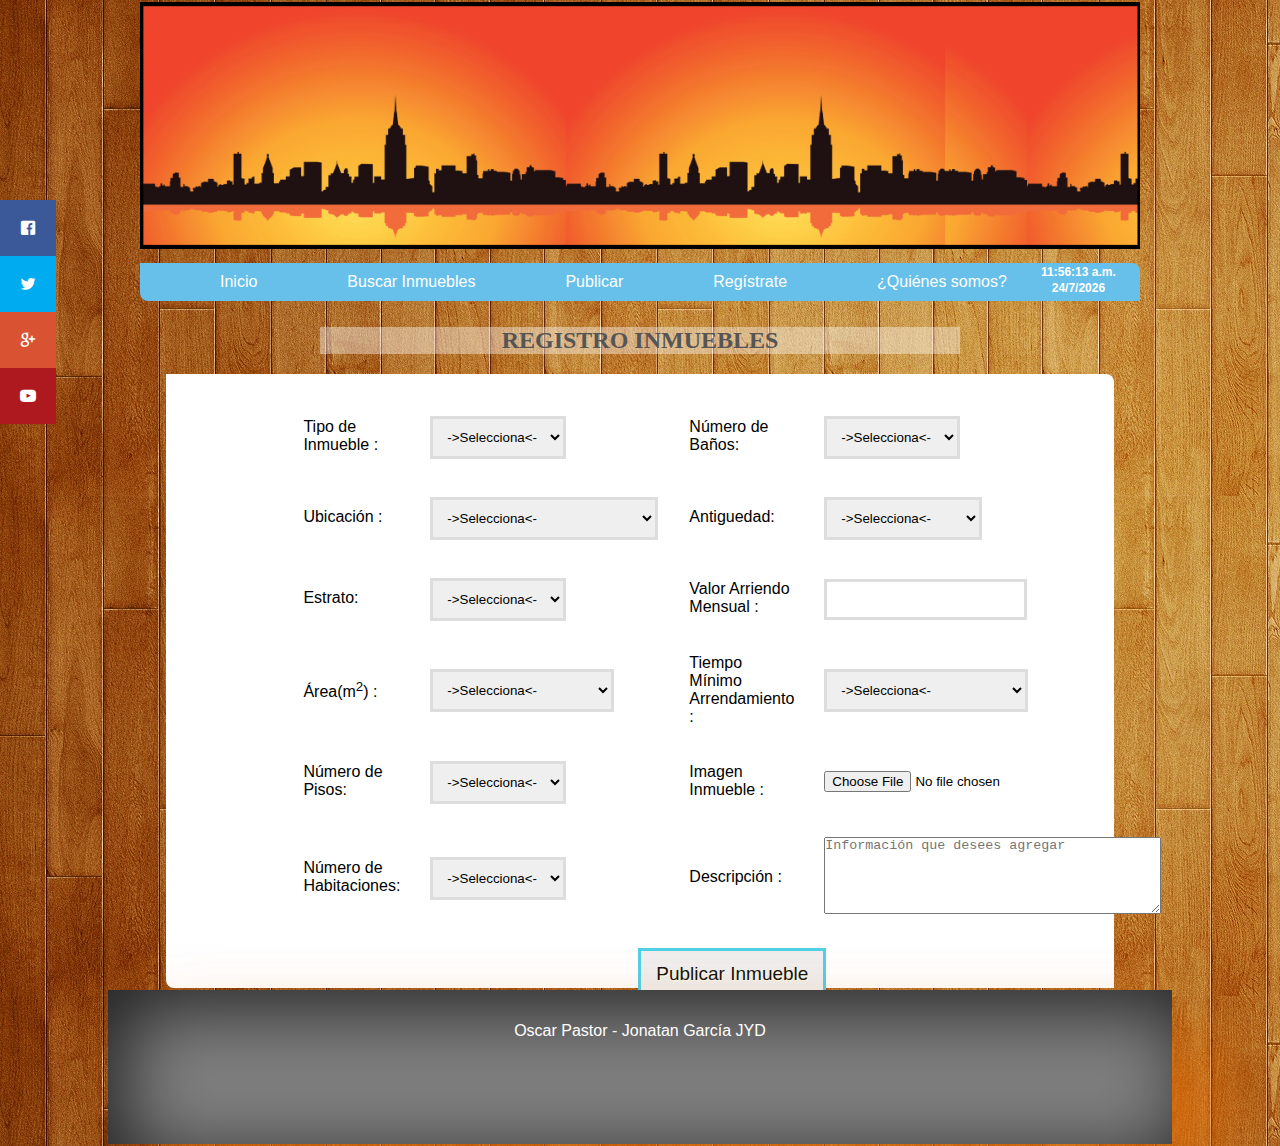
<file: registroinmueble.html>
<!DOCTYPE HTML>
<html>
	<head>
		<meta charset="UTF-8">
		<title>Formulario Registro Inmuebles</title>
		<link rel="stylesheet" type="text/css" href="JYDestilos.css">
		<link rel="stylesheet" type="text/css" href="css/social.css">
		<link rel="stylesheet" type="text/css" href="css/registroinmueble.css">
		<link rel="stylesheet" type="text/css" href="fonts.css">
		<script type="text/javascript" src="js/jquery.js"></script>
		<script type="text/javascript" src="js/fundamentos2.js"></script>
		<link rel="shortcut icon" href="imagen/home.ico" type="image/x-icon">
		
	</head>
<body>
	<header>
		<div class="logotipo">
			<img src="imagen/holi2.png" width="1000" alt="">
		</div>
		<div class="social">
			<ul>
				<li><a href="#" target="_blank" class="icon-facebook"></a></li>
				<li><a href="#" target="_blank" class="icon-twitter"></a></li>
				<li><a href="#" target="_blank" class="icon-google"></a></li>
				<li><a href="#" target="_blank" class="icon-youtube"></a></li>
			</ul>
		</div>
		<nav>
			<ul>
				<li><a href="index.html">Inicio</a></li>
				<li><a href="#">Buscar Inmuebles</a></li>			
				<li><a href="registroinmueble.html">Publicar</a></li>
				<li><a href="registrousuarios.html">Regístrate</a></li>
				<li><a href="quienesomos.html">¿Quiénes somos?</a></li>
				<div id="reloj"></div>
				<div id="fecha"></div>
			</ul>
		</nav>
	</header>
	<div class="tituloForm">
		<h2>REGISTRO INMUEBLES</h2>
	</div>
		<div>
		<div class="formu">
	<section>
	<form action="">
	<table border="0">
		<tr>
			<td><label for="tipo_inmueble">Tipo de Inmueble :</label></td>
			<td><select id="tipo_inmueble" class="caja">
					<option value="0"selected="selected">->Selecciona<-</option>
					<option value="Casa">Casa</option>
					<option value="Inmueble">Inmueble</option>
					<option value="Local">Local</option>
				    <option value="Finca">Finca</option>
			</select></td>
			<td><label for="numero_banios">Número de Baños: </label></td>
			<td><select id="numero_banios" class="caja" name="td">
					<option value="0"selected="selected">->Selecciona<-</option>
					<option value="B1">1</option>
					<option value="B2">2</option>
					<option value="B3">3</option>
				    <option value="B4">4</option>
				    <option value="B5">5+</option>
			</select></td>
		</tr>
		<tr>
			<td><label for="comuna">Ubicación : </label></td>
			<td><select id="comuna" class="caja">
					<option value="0"selected="selected">->Selecciona<-</option>
					<option value="01">01-Popular</option>
					<option value="02">02-Santa Cruz</option>
					<option value="03">03-Manrique</option>
				    <option value="04">04-Aranjuez</option>
				    <option value="05">05-Castilla</option>
					<option value="06">06-Doce de Octubre</option>
					<option value="07">07-Robledo</option>
				    <option value="08">08-Villa Hermosa</option>
				    <option value="09">09-Buenos Aires</option>
					<option value="10">10-La Candelaria</option>
					<option value="11">11-Laurele/Estadio</option>
				    <option value="12">12-La América</option>
				    <option value="13">13-San Javier</option>
				    <option value="14">14-Poblado</option>
				    <option value="15">15-Guayabal</option>
				    <option value="16">16-Belén</option>
				    <option value="C1">C1-San Sebastián de Palmitas</option>
				    <option value="C2">C2-San Cristóbal</option>
				    <option value="C3">C3-Altavista</option>
				    <option value="C4">C4-San Antonio de Prado</option>
				    <option value="C5">C5-Santa Elena</option> 
					</select></td>
			<td><label for="antiguedad">Antiguedad: </label></td>
			<td><select id="antiguedad" class="caja">
					<option value="0"selected="selected">->Selecciona<-</option>
					<option value="A0">Menos de un año</option>
					<option value="A1">Entre 1 y 10 años</option>
					<option value="A2">Entre 11 y 20 años</option>
					<option value="A3">Entre 21 y 30 años</option>
				    <option value="A4">Más de 30 años</option></td>
		</tr>
		<tr>
			<td><label for="estrato">Estrato: </label></td>
			<td><select id="estrato" class="caja">
					<option value="0"selected="selected">->Selecciona<-</option>
					<option value="E1">1</option>
					<option value="E2">2</option>
					<option value="E3">3</option>
				    <option value="E4">4</option>
				    <option value="E5">5</option>
				    <option value="E6">6</option>
			</select></td>
			<td><label for="valor_arriendo">Valor Arriendo Mensual :</label></td>
			<td><input type="text" class="caja" id="valor_arriendo"></td>
		</tr>
		<tr>
			<td><label for="area">Área(m<sup>2</sup>) : </label></td>
			<td><select id="area" class="caja">
					<option value="0"selected="selected">->Selecciona<-</option>
					<option value="">Menos de 50mts</option>
					<option value="T1">Entre 50mts y 90mts</option>
					<option value="T2">Entre 91mts y 140mts</option>
					<option value="T3">Entre 141mts y 300mts</option>
				    <option value="T4">Más de 300mts</option>
				    </select></td>
			<td><label for="tiempo_minimo">Tiempo Mínimo Arrendamiento :</label></td>
			<td><select id="tiempo_minimo" class="caja">
				<option value="0"selected="selected">->Selecciona<-</option>
				<option value="TMA1">Menos de 6 meses</option>
				<option value="TMA2">Entre 6 meses y 12 Meses</option>
				<option value="TMA3">Más de 12 Meses</option>
			</select></td>
		</tr>
		<tr>
			<td><label for="numero_pisos">Número de Pisos: </label></td>
			<td><select id="numero_pisos" class="caja">
					<option value="0"selected="selected">->Selecciona<-</option>
					<option value="P1">1</option>
					<option value="P2">2</option>
					<option value="P3">3</option>
				    <option value="P4">4+</option></td>
			<td><label for="imagen">Imagen Inmueble :</label></td>
			<td><input value="0" type="file" id="imagen"></td>
		</tr>
		<tr>
			<td><label for="numero_hab">Número de Habitaciones: </label></td>
			<td><select id="numero_hab" class="caja">
					<option value="0"selected="selected">->Selecciona<-</option>
					<option value="H1">1</option>
					<option value="H2">2</option>
					<option value="H3">3</option>
				    <option value="H4">4</option>
				    <option value="H5">5+</option></td>
			<td><label for="descripcion">Descripción :</label></td>
			<td><textarea value="0" name="descripcion" id="descripcion" cols="40" rows="5" placeholder="Información que desees agregar"/></textarea> </td>
		</tr>
		<tr>
			<td colspan="4" align="center" ><input type="button" class="btn" id="btnregistro" value="Publicar Inmueble"></td>
		</tr>
	</table>
	</form>
	</div>
</section>
<script src="js/formulario_registro_inmuebles.js"></script>
		<footer>
			<p>Oscar Pastor - Jonatan García JYD</p>
		</footer>
</body>
</html>
</file>
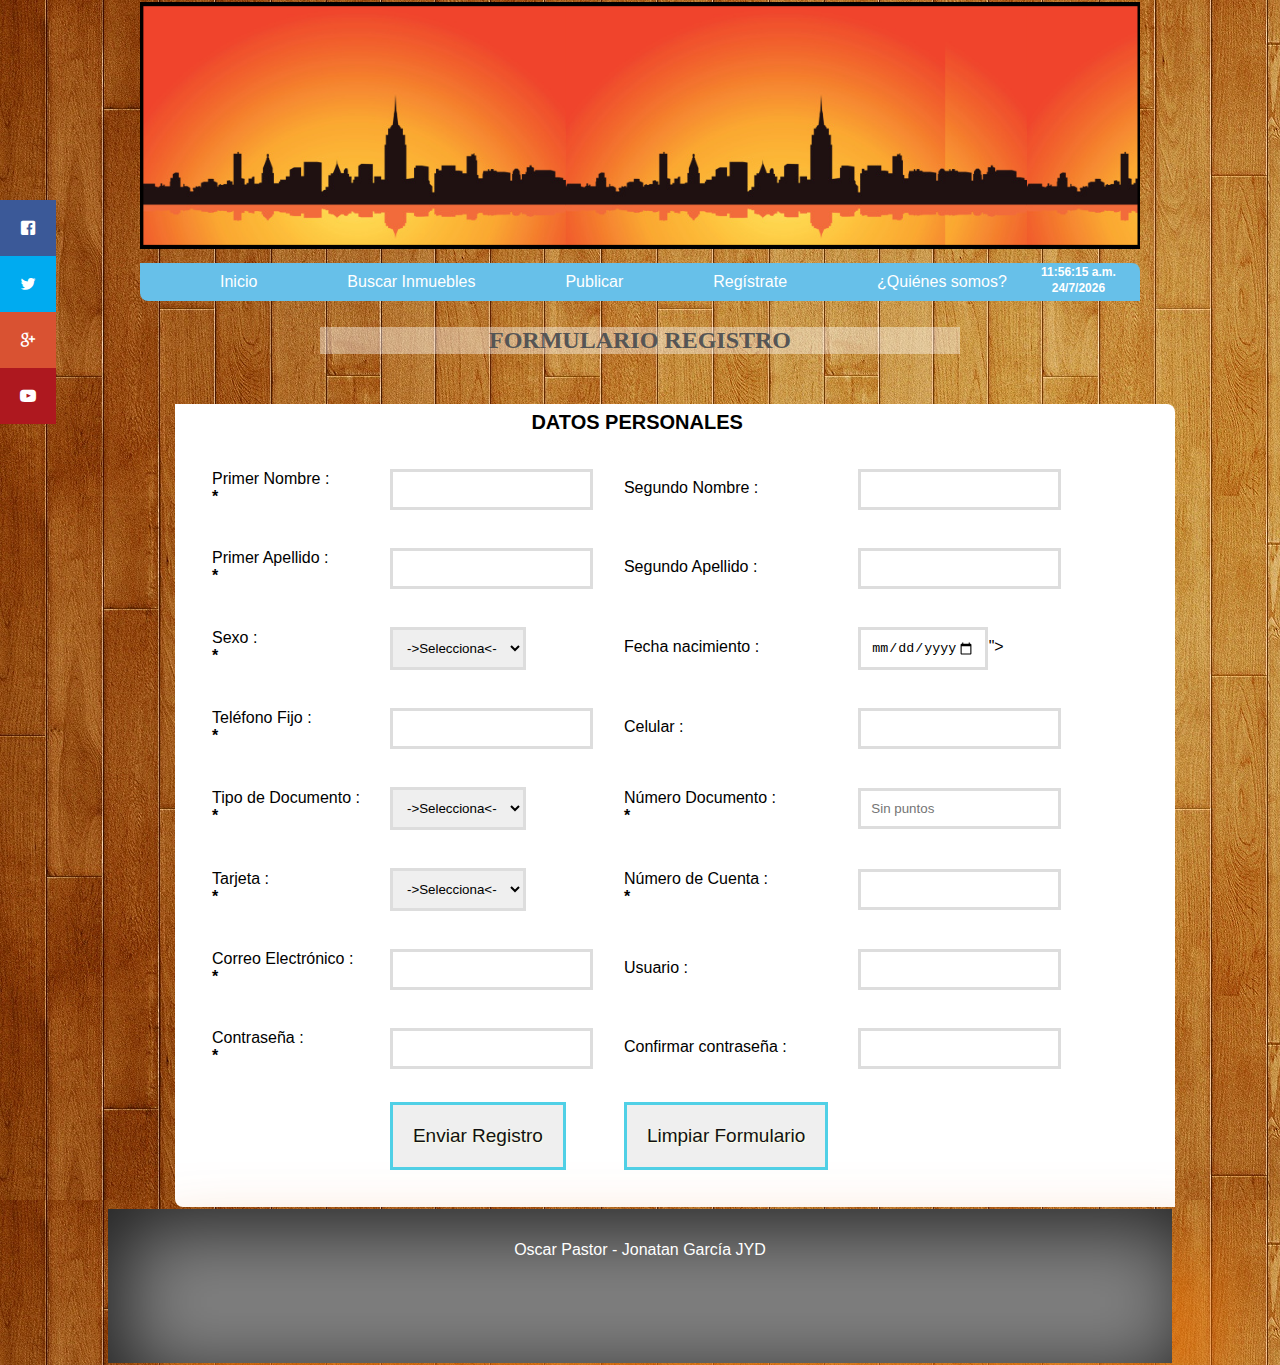
<file: registrousuarios.html>
<!DOCTYPE HTML>
<html>
	<head>
		<meta charset="UTF-8">
		<title>LeasingJYD</title>
		<link rel="stylesheet" type="text/css" href="JYDestilos.css">
		<link rel="stylesheet" type="text/css" href="css/social.css">
		<link rel="stylesheet" type="text/css" href="fonts.css">
		<script type="text/javascript" src="js/jquery.js"></script>
		<link rel="stylesheet" type="text/css" href="css/registrousuarios.css">
		<script type="text/javascript" src="js/fundamentos2.js"></script>
		<link rel="shortcut icon" href="imagen/home.ico" type="image/x-icon">
		
	</head>
<body>
	<header>
		<div class="logotipo">
			<img src="imagen/holi2.png" width="1000" alt="">
		</div>
		<div class="social">
			<ul>
				<li><a href="#" target="_blank" class="icon-facebook"></a></li>
				<li><a href="#" target="_blank" class="icon-twitter"></a></li>
				<li><a href="#" target="_blank" class="icon-google"></a></li>
				<li><a href="#" target="_blank" class="icon-youtube"></a></li>
			</ul>
		</div>
		<nav>
			<ul>
				<li><a href="index.html">Inicio</a></li>
				<li><a href="#">Buscar Inmuebles</a></li>			
				<li><a href="registroinmueble.html">Publicar</a></li>
				<li><a href="registrousuarios.html">Regístrate</a></li>
        <li><a href="quienesomos.html">¿Quiénes somos?</a></li>
				<div id="reloj"></div>
				<div id="fecha"></div>
			</ul>
		</nav>
	</header>
		
	<div class="tituloForm">
	 <h2>FORMULARIO REGISTRO</h2>
	</div>
	
	<div class="form">
		<nav class="formu">
			<form action="">
				<table>
					
					<caption>DATOS PERSONALES</caption>
  <tr>
      <td><label for="primer_nombre">Primer Nombre :<h4>*</h4></label></td>
      <td><input type="text" id="primer_nombre" class="caja" placeholder=""/></td>
      <td><label for="segundo_nombre">Segundo Nombre :</label></td>
      <td><input type="text" id="segundo_nombre" class="caja" placeholder="" /></td>
    </tr>
    <tr>
      <td><label for="primer_apellido">Primer Apellido :<h4>*</h4></label></td>
      <td><input type="text" id="primer_apellido" class="caja" placeholder="" /></td>
      <td><label for="segundo_apellido">Segundo Apellido :</label></td>     
      <td><input type="text" id="segundo_apellido" class="caja" placeholder="" /></td>
    </tr>
    <tr>
        <td><label for="sexo">Sexo :<h4>*</h4></label></td>
        <td><select id="sexo" class="caja">
          <option value="0"selected="selected">->Selecciona<-</option>
          <option value="1">Femenino</option>
          <option value="2">Masculino</option>
          </select></td>
        <td><label for="nacimiento"> Fecha nacimiento :</label></td>
        <td><input class="caja" type="date" name="nacimiento" step="1" min="1980-01-01" max="2050-01-01" value="<?php echo date("Y-m-d");?>"></td> 
      </tr>
      <tr>
      <td><label for="tel" >Teléfono Fijo :<h4>*</h4></label></td>      
        <td><input type="text" id="tel" class="caja" placeholder="" /></td>
        <td><label for="celular" >Celular :</label></td>      
        <td><input type="text" id="celular" class="caja" placeholder="" /></td>
      </tr>
    <tr>
     <td><label for="tipo_documento">Tipo de Documento :<h4>*</h4></label></td>
      <td><select id="tipo_documento" class="caja">
              <option value="0"selected="selected">->Selecciona<-</option>
              <option value="RC">RC</option>
              <option value="TI">TI</option>
              <option value="CC">CC</option>
            </select></td>
      <td><label for="numero_documento">Número Documento :<h4>*</h4></label></td>
      <td><input type="text" id="numero_documento" class="caja" placeholder="Sin puntos" /></td>
      <tr>
      <td><label for="tarjeta">Tarjeta :<h4>*</h4></label></td>       
      <td><select id="tarjeta"class="caja">
            <option value="0"selected="selected">->Selecciona<-</option>
            <option value="1">Débito</option>
            <option value="2">Crédito</option>
          </select></td>
      <td><label for="num_cuenta">Número de Cuenta :<h4>*</h4></label></td>     
      <td><input type="text" id="num_cuenta" class="caja" placeholder="" /></td>
      </tr> 
    <tr>
      <td><label for="correo">Correo Electrónico :<h4>*</h4></label></td>
      <td><input type="text" id="correo" class="caja" placeholder="" /></td>
      <td><label for="usuario">Usuario :</label></td>
      <td><input type="text" id="usuario" class="caja" placeholder="" /></td>
    </tr>
    <tr>
      <td><label for="clave1">Contraseña :<h4>*</h4></label></td>
      <td><input type="password" id="clave1" class="caja" placeholder=""/></td>
      <td><label for="clave2"> Confirmar contraseña :</label></td>
      <td><input type="password" id="clave2" class="caja" placeholder=""/></td>
    </tr>
    <tr>
      <td></td>
      <td><input type="submit" id="enviar" class="btn" value="Enviar Registro"/></td>		
      <td><input type="reset" id="limpiar" class="btn" value="Limpiar Formulario"/></td>
      <td></td>
    </tr>
</table>
</form>
		</div> 	
	</nav>
		<footer>
			<p>Oscar Pastor - Jonatan García JYD</p>
		</footer>
		<script src="js/formularioregistrousuarios.js"></script>
</body>
</html>
</file>
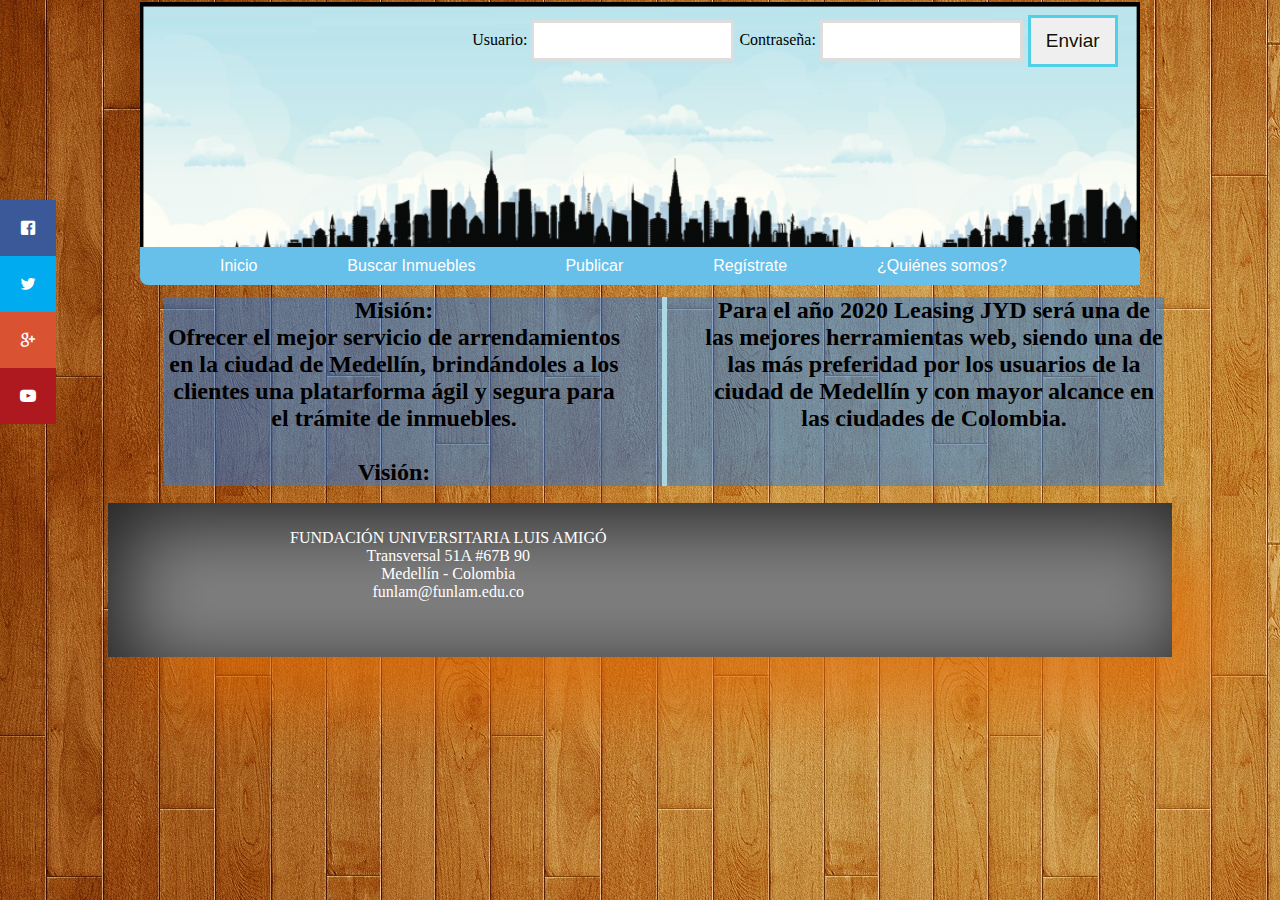
<file: somos.html>
<!DOCTYPE HTML>
<html>
	<head>
		<meta charset="UTF-8">
		<title>LeasingJYD</title>
		<link rel="stylesheet" type="text/css" href="JYDestilos.css">
		<link rel="stylesheet" type="text/css" href="css/social.css">
		<link rel="stylesheet" type="text/css" href="fonts.css">
		<link rel="stylesheet" type="text/css" href="css/somos.css">
		<link rel="shortcut icon" href="imagen/home.ico" type="image/x-icon">		
	</head>
<body>
	<header>
		<div class="logotipo">
				<img src="imagen/holi.png" width="1000" alt="">
			</div>
		<div id="ingreso">
			<form action= "usuario.php" method="GET">
			<tr>
            <td><label>Usuario: </label></td>
            <td><input type="text" name="user" class="caja"/></td>
            </tr>
            <tr>
           	<td><label>Contraseña: </label></td>
            </td><input type="password" name="password" class="caja"/></td>
            </tr>
            <input type="submit" value="Enviar" class="btn"/>
         </form>	
		</div>
				<div class="social">
		<ul>
			<li><a href="#" target="_blank" class="icon-facebook"></a></li>
			<li><a href="#" target="_blank" class="icon-twitter"></a></li>
			<li><a href="#" target="_blank" class="icon-google"></a></li>
			<li><a href="#" target="_blank" class="icon-youtube"></a></li>
		</ul>
	</div>
		<nav>
			<ul>
				<li><a href="index.html">Inicio</a></li>
				<li><a href="#">Buscar Inmuebles</a></li>
				<li><a href="registroinmueble.php">Publicar</a></li>
				<li><a href="registrousuarios.php">Regístrate</a></li>
				<li><a href="quienesomos.html">¿Quiénes somos?</a></li>
				<div id="reloj"></div>
				<div id="fecha"></div>

			</ul>
		</nav>
	</header>
	<section class="main">
		<div class="somos"><h2><span>Misión:<br>Ofrecer el mejor servicio de arrendamientos en la ciudad de Medellín, brindándoles a los clientes una platarforma ágil y segura para el trámite de inmuebles.</h2></span>
		<span><h2><br>Visión:<br>Para el año 2020 Leasing JYD será una de las mejores herramientas web, siendo una de las más preferidad por los usuarios de la ciudad de Medellín y con mayor alcance en las ciudades de Colombia.</h2></span></div>
	</section>
		<footer>
			<iframe id="mapa" src="https://www.google.com/maps/embed?pb=!1m18!1m12!1m3!1d3966.0378401328594!2d-75.58620568523065!3d6.258745995469811!2m3!1f0!2f0!3f0!3m2!1i1024!2i768!4f13.1!3m3!1m2!1s0x8e44291ace0905c5%3A0xa82ebb8889ab4dae!2sFundaci%C3%B3n+Universitaria+Luis+Amig%C3%B3!5e0!3m2!1ses-419!2s!4v1446652666882" width="400" height="150" frameborder="0" style="border:0" allowfullscreen></iframe>
			<div class="info"> FUNDACIÓN UNIVERSITARIA LUIS AMIGÓ<br>Transversal 51A #67B 90<br> Medellín - Colombia<br>funlam@funlam.edu.co</div>
		</footer>
</body>
</html>
</file>
<file: JYDestilos.css>
*{
	margin: 0;
	padding: 0;
}

body {
	background-image: url("imagen/fondo3.jpg");
	font-family: "Tahoma";
}

header, .main, footer {
	width: 90%;
	max-width: 1000px;
	margin: 2px auto;
}

nav {
	background:#67C0E9;
	margin-top:230px;
	position: relative;
	border-radius:  0em 0.5em;
	font-family:sans-serif; 
	margin-top: 180px;
}

nav ul {
	list-style:none;
	padding:0;
	margin:0;
	overflow:hidden;
}

nav > ul > li {
	float: left;
	padding-left: 7%;
}

nav ul li a {
	text-decoration:none;
	color:#fff;
	display:block;
	padding:10px 10px;
}

nav ul li a:hover {
	background:gray;
}

nav > ul > li:hover div {
	display:table;
}

/*Submenu*/
nav ul li div {
	width:250px;
	position: absolute;
	background:#c0c0c0;
	box-sizing:border-box;
	display:none;
}

nav ul li div ul{
	width:20%;
	display:table-cell;
	border-right:1px solid rgba(255,255,255,.5);
	box-sizing:border-box;
}

nav ul li div ul:last-child {
	border:none;
}

nav ul li div ul .titulo {
	background:#000;
	color:#fff;
}

nav ul li div ul .titulo a {
	color:#fff;
	padding:10px 20px;
}


nav ul li div ul .titulo a:hover {
	background:none;
}

nav ul li div ul li a {
	color:#000;
}

nav ul li div ul li a:hover {
	color:#fff;
}

.main{
	width: 65%;
	padding:10px;	
}

#casa 
{
	margin-right: 30px;
	margin-bottom: 20px;
}

#local
{
	margin-right: 30px;
}

#apto 
{
	margin-left: 30px;
	margin-bottom: 20px;
}

#finca
{
	margin-left: 30px;
}


footer{
	background:gray;
	color:white;
	clear:both;
	text-align:center;
	padding: 2.5%;
	width: 90%;
	height: 90px;
	position: relative;
	box-shadow: 1em 1em 5em rgba(0,0,0,.75)inset, 
					3em 3em 5em rgba(225,102,0,.7);
}
#reloj, #fecha
{
	color:white;
	padding-top: 0.25em;
	font-size: 0.5em;
	text-align: center;
}

.form {
	text-align: center;
	color: white;
	width: 1000px;
	height: 50px;
	left: 90px;
	margin: 85px;
	margin-top: 30px;
	position: relative;
	margin-bottom: 2px;
	box-sizing:border-box;
}
.busqueda{
	width: 500px;
	height: 500px;
	text-align: center;
	background: white;
	margin: 13.5%;
	margin-top: 10px;
}

#ingreso
{
	background: none;
	width:80%;
	text-align: center;
	margin-left: 25.5%;
	margin-top: -25%; 

}


#mapa{
	padding-left: 63%;
	margin-top: -3%;
}
.info{
	margin-top: -13%;
	float: left;
	padding-left: 15%; 

}

.btn {
    display: inline-block;
    text-align: center;
    vertical-align: middle;
    padding: 12px 15px;
    border: 3px solid #50d0e6;
    border-radius: 0px;
    background: ##d6fbae;
    background: -webkit-gradient(linear, left top, left bottom, from(##d6fbae), to(#ffffff));
    background: -moz-linear-gradient(top, ##d6fbae, #ffffff);
    background: linear-gradient(to bottom, ##d6fbae, #ffffff);
    text-shadow: #ffffe2 1px 1px 1px;
    font: normal normal normal 19px arial;
    color: #111111;
    text-decoration: none;
}
.btn:hover,
.btn:focus {
    border: 3px solid #5cefff;
    background: #ffffd1;
    background: -webkit-gradient(linear, left top, left bottom, from(#ffffd1), to(#ffffff));
    background: -moz-linear-gradient(top, #ffffd1, #ffffff);
    background: linear-gradient(to bottom, #ffffd1, #ffffff);
    color: #111111;
    text-decoration: none;
}
.btn:active {
    background: #96b07a;
    background: -webkit-gradient(linear, left top, left bottom, from(#96b07a), to(#ffffff));
    background: -moz-linear-gradient(top, #96b07a, #ffffff);
    background: linear-gradient(to bottom, #96b07a, #ffffff);
}
.btn:after{
    content:  "\0000a0";
    display: inline-block;
    height: 24px;
    width: 24px;
    line-height: 24px;
    margin: 0 -4px -6px 4px;
    position: relative;
    top: 0px;
    left: 0px;
    background-size: 100% 100%;
}
    .caja{
  -webkit-transition: all 0.30s ease-in-out;
  -moz-transition: all 0.30s ease-in-out;
  -ms-transition: all 0.30s ease-in-out;
  -o-transition: all 0.30s ease-in-out;
  outline: none;
  padding: 10px;
  margin: 5px 1px 3px 0px;
  border: 3px solid #DDDDDD;
    }
 
  .caja:focus {
  box-shadow: 0 0 5px rgba(81, 203, 238, 1);
  padding: 10px;
  margin: 5px 1px 3px 0px;
  border: 3px solid rgba(81, 203, 238, 1);
    }

#alerta
{
	color:red;
}
</file>
<file: css/social.css>
.social {
	position: fixed; /* Hacemos que la posición en pantalla sea fija para que siempre se muestre en pantalla*/
	left: 0; /* Establecemos la barra en la izquierda */
	top: 200px; /* Bajamos la barra 200px de arriba a abajo */
	z-index: 2000; /* Utilizamos la propiedad z-index para que no se superponga algún otro elemento como sliders, galerías, etc */
}

	.social ul {
		list-style: none;
	}

	.social ul li a {
		display: inline-block;
		color:#fff;
		background: #000;
		padding: 20px 20px;
		text-decoration: none;
		-webkit-transition:all 500ms ease;
		-o-transition:all 500ms ease;
		transition:all 500ms ease; /* Establecemos una transición a todas las propiedades */
	}

	.social ul li .icon-facebook {background:#3b5998;} /* Establecemos los colores de cada red social, aprovechando su class */
	.social ul li .icon-twitter {background: #00abf0;}
	.social ul li .icon-google {background: #d95232;}
	.social ul li .icon-youtube {background: #ae181f;}

	.social ul li a:hover {
		background: #000; /* Cambiamos el fondo cuando el usuario pase el mouse */
		padding: 20px 20px; /* Hacemos mas grande el espacio cuando el usuario pase el mouse */
	}
</file>
<file: css/registroinmueble.css>
html,body{
    font-family: sans-serif;
    font-size: 16px;
    }

    caption
    {
      font-family: sans-serif;
      font-size: 20px;
    }

.btn {
    display: inline-block;
    text-align: center;
    vertical-align: middle;
    padding: 12px 15px;
    border: 3px solid #50d0e6;
    border-radius: 0px;
    background: ##d6fbae;
    background: -webkit-gradient(linear, left top, left bottom, from(##d6fbae), to(#ffffff));
    background: -moz-linear-gradient(top, ##d6fbae, #ffffff);
    background: linear-gradient(to bottom, ##d6fbae, #ffffff);
    text-shadow: #ffffe2 1px 1px 1px;
    font: normal normal normal 19px arial;
    color: #111111;
    text-decoration: none;
}
.btn:hover,
.btn:focus {
    border: 3px solid #5cefff;
    background: #ffffd1;
    background: -webkit-gradient(linear, left top, left bottom, from(#ffffd1), to(#ffffff));
    background: -moz-linear-gradient(top, #ffffd1, #ffffff);
    background: linear-gradient(to bottom, #ffffd1, #ffffff);
    color: #111111;
    text-decoration: none;
}
.btn:active {
    background: #96b07a;
    background: -webkit-gradient(linear, left top, left bottom, from(#96b07a), to(#ffffff));
    background: -moz-linear-gradient(top, #96b07a, #ffffff);
    background: linear-gradient(to bottom, #96b07a, #ffffff);
}
.btn:after{
    content:  "\0000a0";
    display: inline-block;
    height: 24px;
    width: 24px;
    line-height: 24px;
    margin: 0 -4px -6px 4px;
    position: relative;
    top: 0px;
    left: 0px;
    background-size: 100% 100%;
}
    .caja{
  -webkit-transition: all 0.30s ease-in-out;
  -moz-transition: all 0.30s ease-in-out;
  -ms-transition: all 0.30s ease-in-out;
  -o-transition: all 0.30s ease-in-out;
  outline: none;
  padding: 10px;
  margin: 5px 1px 3px 0px;
  border: 3px solid #DDDDDD;
    }
 
  .caja:focus {
  box-shadow: 0 0 5px rgba(81, 203, 238, 1);
  padding: 10px;
  margin: 5px 1px 3px 0px;
  border: 3px solid rgba(81, 203, 238, 1);
    }

  section
  {   
    width: 64%;
    height: 600px;
    margin-left: 100px;
  }

  table
  { 
    border-spacing:30px;
    text-align: left;   
  }
.formu {
  background:white;
  margin-top:20px;
  width: 74%;
  position: relative;
  margin-left: 13%;
  margin-right: 15%;
  margin-bottom: 2px;
  border-radius:  0em 0.5em;
  font-family:sans-serif; 
  padding: 7px;
  color: black;
  box-sizing:border-box;
}

.tituloForm {
  width: 50%;
  margin-left: 25%;
  margin-top: 2%;
  text-align: center;
  padding: 0;
  font-family: "Tahoma";
  color: #555555;
  background: rgba(255,255,255,0.4);
}

nav {
  background:#67C0E9;
  margin-top:10px;
  position: relative;
  border-radius:  0em 0.5em;
  font-family:sans-serif; 
}
</file>
<file: fonts.css>
@font-face {
	font-family: 'icomoon';
	src:url('fonts/icomoon.eot?-f7hxi4');
	src:url('fonts/icomoon.eot?#iefix-f7hxi4') format('embedded-opentype'),
		url('fonts/icomoon.ttf?-f7hxi4') format('truetype'),
		url('fonts/icomoon.woff?-f7hxi4') format('woff'),
		url('fonts/icomoon.svg?-f7hxi4#icomoon') format('svg');
	font-weight: normal;
	font-style: normal;
}

[class^="icon-"], [class*=" icon-"] {
	font-family: 'icomoon';
	speak: none;
	font-style: normal;
	font-weight: normal;
	font-variant: normal;
	text-transform: none;
	line-height: 1;

	/* Better Font Rendering =========== */
	-webkit-font-smoothing: antialiased;
	-moz-osx-font-smoothing: grayscale;
}

.icon-controller-jump-to-start:before {
	content: "\e604";
}
.icon-controller-next:before {
	content: "\e605";
}
.icon-controller-paus:before {
	content: "\e606";
}
.icon-controller-play:before {
	content: "\e607";
}
.icon-facebook:before {
	content: "\e600";
}
.icon-google:before {
	content: "\e601";
}
.icon-twitter:before {
	content: "\e602";
}
.icon-youtube:before {
	content: "\e603";
}
</file>
<file: css/registrousuarios.css>
html,body{
    font-family: sans-serif;
    font-size: 16px;
    }

    caption
    {
      font-family: sans-serif;
      font-size: 20px;
      font-weight: bold;
    }

.btn {
    display: inline-block;
    text-align: center;
    vertical-align: middle;
    padding: 20px 20px;
    border: 3px solid #50d0e6;
    border-radius: 0px;
    background: ##d6fbae;
    background: -webkit-gradient(linear, left top, left bottom, from(##d6fbae), to(#ffffff));
    background: -moz-linear-gradient(top, ##d6fbae, #ffffff);
    background: linear-gradient(to bottom, ##d6fbae, #ffffff);
    text-shadow: #ffffe2 1px 1px 1px;
    font: normal normal normal 19px arial;
    color: #111111;
    text-decoration: none;
}
.btn:hover,
.btn:focus {
    border: 3px solid #5cefff;
    background: #ffffd1;
    background: -webkit-gradient(linear, left top, left bottom, from(#ffffd1), to(#ffffff));
    background: -moz-linear-gradient(top, #ffffd1, #ffffff);
    background: linear-gradient(to bottom, #ffffd1, #ffffff);
    color: #111111;
    text-decoration: none;
}
.btn:active {
    background: #96b07a;
    background: -webkit-gradient(linear, left top, left bottom, from(#96b07a), to(#ffffff));
    background: -moz-linear-gradient(top, #96b07a, #ffffff);
    background: linear-gradient(to bottom, #96b07a, #ffffff);
}
.btn:after{
    content:  "\0000a0";
    display: inline-block;
    height: 24px;
    width: 24px;
    line-height: 24px;
    margin: 0 -4px -6px 4px;
    position: relative;
    top: 0px;
    left: 0px;
    background-size: 100% 100%;
}

  .caja{
  -webkit-transition: all 0.30s ease-in-out;
  -moz-transition: all 0.30s ease-in-out;
  -ms-transition: all 0.30s ease-in-out;
  -o-transition: all 0.30s ease-in-out;
  outline: none;
  padding: 10px;
  margin: 5px 1px 3px 0px;
  border: 3px solid #DDDDDD;
    }
 
  .caja:focus {
  box-shadow: 0 0 5px rgba(81, 203, 238, 1);
  padding: 10px;
  margin: 5px 1px 3px 0px;
  border: 3px solid rgba(81, 203, 238, 1);
    }
  table
  {
    border:"0"; 
    border-spacing:30px;
    text-align: left;
  }
  .tituloForm {
  width: 50%;
  margin-left: 25%;
  margin-top: 2%;
  text-align: center;
  padding: 0;
  font-family: "Tahoma";
  color: #555555;
  background: rgba(255,255,255,0.4);
  }
  .formu {
  background:white;
  float: left;
  width: 100%;
  margin-top:20px;
  position: relative;
  margin-bottom: 2px;
  border-radius:  0em 0.5em;
  font-family:sans-serif; 
  padding: 7px;
  color: black;
  box-sizing:border-box;
}
nav {
  background:#67C0E9;
  margin-top:10px;
  position: relative;
  border-radius:  0em 0.5em;
  font-family:sans-serif; 
}
</file>
<file: css/somos.css>
*{
	margin: 0;
	padding: 0;
}
.somos{
	-webkit-column-count:2;
	-webkit-column-rule:thick solid lightblue;
	-webkit-column-gap:5em;
	margin-left: -60px;
	background: rgba(30,125,235,0.5);
	width: 1000px;
	float: left;
	text-align: center;
	margin-bottom: 2%;
}
footer{
	margin-top: 1%;
}

nav {
	background:#67C0E9;
	margin-top:230px;
	position: relative;
	border-radius:  0em 0.5em;
	font-family:sans-serif; 
	margin-top: 180px;
}
</file>
